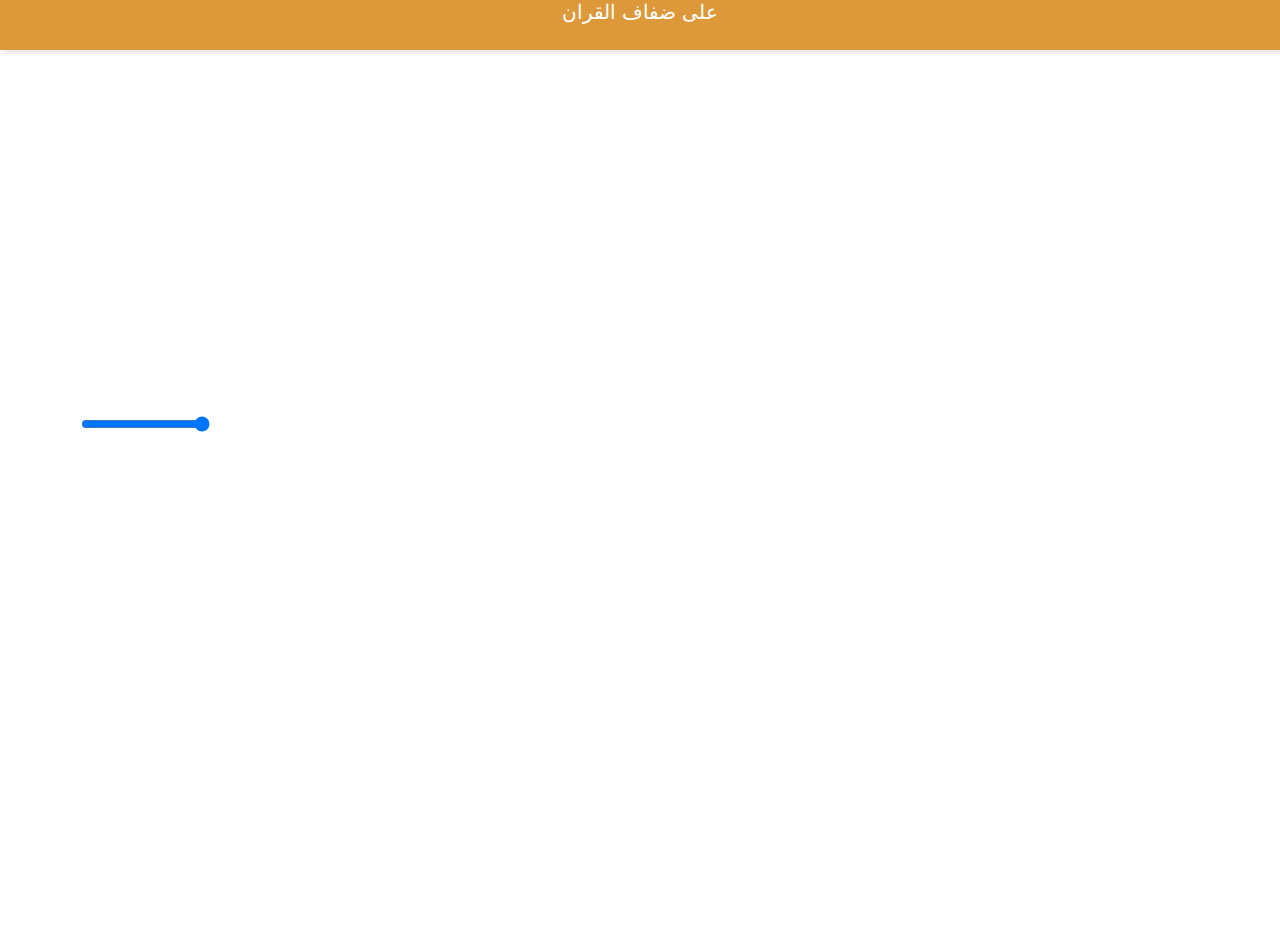
<file: index.html>
<!DOCTYPE html>
<html dir="rtl">
<head>
  <meta charset="UTF-8">
  <meta name="viewport" content="width=device-width, initial-scale=1.0">
  <title>اذاعة على ضفاف القران</title>
  <link rel="stylesheet" href="https://cdnjs.cloudflare.com/ajax/libs/font-awesome/6.5.1/css/all.min.css" integrity="sha512-DTOQO9RWCH3ppGqcWaEA1BIZOC6xxalwEsw9c2QQeAIftl+Vegovlnee1c9QX4TctnWMn13TZye+giMm8e2LwA==" crossorigin="anonymous" referrerpolicy="no-referrer" />
  <meta name="descripion" content="اذاعة على ضفاف القران">
  

  <style>
    *{
      margin: 0;
      padding: 0;
    }
    body{
        min-height: 100hv;
        background-color: white;
        font-family: 'Segoe UI', Tahoma, Geneva, Verdana, sans-serif;
        user-select: none;
    }


    body {
    margin: 0; /* Remove default margin */
    padding: 0; /* Remove default padding */
}

.background-container {
    position: relative; /* Set position to relative */
    width: 100%; /* Take full width */
    height: 100vh; /* Take full height of viewport */
    overflow: hidden; /* Hide overflowing content */
    margin-top: 0%; /* Adjust this value according to your navigation bar's height */
}

.background-image {
    position: absolute; /* Set position to absolute */
    top: 0;
    left: 0;
    width: 100%; /* Take full width */
    height: 100%; /* Take full height */
    background-image: url('https://i.ibb.co/C0gRjwt/5546006.jpg'); /* Replace 'your-image-url.jpg' with the path to your image */
    background-size: cover; /* Cover the entire container */
    background-position: center; /* Center the background image */
    background-repeat: no-repeat; /* Do not repeat the background image */
}

    
    nav{
      background-color: #dd983a;
      box-shadow: 3px 3px 5px rgba(0, 0, 0, 0.1);
    }

    nav ul{
      width: 100%;
      list-style: none;
      display: flex;
      justify-content: center;
      align-items: center;
    }

    nav li{
      height: 50px;
      text-decoration: none;
      display: flex;
      align-items: center;
      color: black;
    }
    nav a{
      text-align: center;
      font-size: 20px;
      
      color: white;
      height: 100%;
      padding: 0 30px;
    }

    .US{
      position: absolute;
      color: white;
      top: 80px; /* Position the text 50% from the top */
      left: 40%; /* Position the text 50% from the left */
      transform: translate(-50%, -50%); /* Center the text both vertically and horizontally */
      text-align: center; /* Align text in the center */
    }

    .Logo{
       position: absolute;
       top:185px;
       left:2%;
       
       width: 440px;
       height: 440px;
       background-image: url('https://i.ibb.co/NszD5kS/IMG-20231007-WA0000-2.jpg');
       background-size: 50%;
       background-repeat: no-repeat;
       
     }

     .PLYPUSEbtn{
       position: absolute;
       top: 416px;
       left: 2%;
     }
 
     .STOPbtn{
       position: absolute;
       top: 416px;
       left: 4.2%;
     }
 
     .VLSL{
       position: absolute;
       top: 416px;
       left: 6.3%;
       width: 100px;
     }
/*
    nav li:first-child{
      justify-content: center;
    }

    .NamazZman{
        position: absolute;

        height:350px; 
        width:250ox; 
        border-radius:25px; 
        font-size:20px;
    }*/

    .Rndmtxt {
      position: absolute;
      color: white;
      top: 500px;
      right: 40%;
    }

    @media(max-width:800px) {
      .US{
      position: absolute;
      color: white;
      top: 100px; /* Position the text 50% from the top */
      left: 50%; /* Position the text 50% from the left */
      transform: translate(-50%, -50%); /* Center the text both vertically and horizontally */
      text-align: center; /* Align text in the center */
    }

    .PLYPUSEbtn{
       position: absolute;
       top: 413px;
       left: 2%;
     }
 
     .STOPbtn{
       position: absolute;
       top: 413px;
       left: 6.2%;
     }
 
     .VLSL{
       position: absolute;
       top: 416px;
       left: 9.5%;
       width: 100px;
     }



    }

    @media(max-width:400px) {
      .Logo{
       position: absolute;
       top:185px;
       left: 21%;
       
       width: 440px;
       height: 440px;
       background-image: url('https://i.ibb.co/NszD5kS/IMG-20231007-WA0000-2.jpg');
       background-size: 50%;
       background-repeat: no-repeat;
    }

    .PLYPUSEbtn{
       position: absolute;
       top: 416px;
       left: 21%;
     }
 
     .STOPbtn{
       position: absolute;
       top: 416px;
       left: 28%;
     }
 
     .VLSL{
       position: absolute;
       top: 416px;
       left: 36%;
       width: 100px;
     }
    }


  </style>
</head>
<body>
  <audio id="audio-player" src="https://stream.zeno.fm/jmjcspojcxyuv?adtonosListenerId=01HC08XQSCZJS6ZRYX9G204JZY"></audio>
  
  <div class="navbar">
    <nav>
      <ul>
        <li><a>على ضفاف القران</a></li>
      </ul>
    </nav>
  </div>

  <div class="background-container">
    <div class="background-image"></div>
  </div>

  <div class="US" ><i>بسم الله الرحمن الرحيم
    <br>
    ﴿ كِتَابٌ أَنزَلْنَاهُ إِلَيْكَ مُبَارَكٌ لِّيَدَّبَّرُوا آيَاتِهِ وَلِيَتَذَكَّرَ أُولُو الْأَلْبَابِ﴾
    [ ص: 29]
    <br></i></div>
    <div class="Logo"></div>
    <div class="BTNS">
      <div class="PLYPUSEbtn" id="play-pause-btn">
        <button onclick="playAudio()" style="padding: 0;border: none; background: none;"><i class="fa-solid fa-play fa-xl" style="color: #FFD43B;"></i></button>
      </div>
      <div class="STOPbtn">
        <button onclick="stopAudio()" id="stop-btn" style="padding: 0;border: none; background: none;"><i class="fa-solid fa-stop fa-xl" style="color: #FFD43B;"></i></button>
      </div>
      <div class="VLSL" dir="ltr">
        <!-- Adjusted styling for the volume slider -->
        <input type="range"  id="volume-control" min="0" max="1" step="0.01" value="1">
      </div>

    <div class="Rndmtxt">  
      <p id="randomText"></p>
    </div>


    <script>
      const audioPlayer = document.getElementById('audio-player');
      const playPauseButton = document.getElementById('play-pause-btn');

      playPauseButton.addEventListener('click', () => {
          if (audioPlayer.paused) {
              audioPlayer.play();
              playPauseButton.innerHTML = '<i class="fa-solid fa-pause fa-xl" style="color: #FFD43B;"></i>';
          } else {
              audioPlayer.pause();
              playPauseButton.innerHTML = '<i class="fa-solid fa-play fa-xl" style="color: #FFD43B;"></i>';
          }
      });

      document.getElementById('stop-btn').addEventListener('click', () => {
          audioPlayer.pause();
          audioPlayer.currentTime = 0;
          playPauseButton.innerHTML = '<i class="fa-solid fa-play fa-xl" style="color: #FFD43B;"></i>';
      });

      document.getElementById('volume-control').addEventListener('input', () => {
          audioPlayer.volume = document.getElementById('volume-control').value;
      });

  // Array of random texts
    var texts = [
    "  {يَا أَيُّهَا الَّذِينَ آمَنُوا اذْكُرُوا اللَّهَ ذِكْرًا كَثِيرًا ۝ وَسَبِّحُوهُ بُكْرَةً وَأَصِيلًا} [الأحزاب:41-42]",
    "{فَسُبْحَانَ اللَّهِ حِينَ تُمْسُونَ وَحِينَ تُصْبِحُونَ} [الروم:17] ",
    "{إِنَّ اللَّهَ وَمَلائِكَتَهُ يُصَلُّونَ عَلَى النَّبِيِّ يَا أَيُّهَا الَّذِينَ آمَنُوا صَلُّوا عَلَيْهِ وَسَلِّمُوا تَسْلِيمًا} [الأحزاب:56] ",
    "{وَإِذَا قُرِئَ الْقُرْآنُ فَاسْتَمِعُوا لَهُ وَأَنْصِتُوا لَعَلَّكُمْ تُرْحَمُونَ} [الأعراف:204]",
    "{إنَمَا يُوَفَى الصَابِرُونَ أجْرَهُم بِغَيرٍ حِسابٍ} [سورة الزمر: 10]",
    "﴿ يَا أَيُّهَا الَّذِينَ آمَنُوا كُلُوا مِنْ طَيِّبَاتِ مَا رَزَقْنَاكُمْ وَاشْكُرُوا لِلَّهِ إِنْ كُنْتُمْ إِيَّاهُ تَعْبُدُونَ ﴾ [البقرة: 17]",
    "{وَأَقْرِضُوا اللَّهَ قَرْضًا حَسَنًا وَمَا تُقَدِّمُوا لِأَنفُسِكُم مِّنْ خَيْرٍ تَجِدُوهُ عِندَ اللَّهِ هُوَ خَيْرًا وَأَعْظَمَ أَجْرًا وَاسْتَغْفِرُوا اللَّهَ إِنَّ اللَّهَ غَفُورٌ رَّحِيمٌ} [سورة المزمل: 20]"
  ];

  var currentIndex = 0; // Index of the current text

  // Function to display random text
  function displayRandomText() {
    var randomIndex = Math.floor(Math.random() * texts.length);
    document.getElementById("randomText").textContent = texts[randomIndex];
  }

  // Run the function initially
  displayRandomText();

  // Set interval to change text every 45 seconds (45000 milliseconds)
  setInterval(displayRandomText, 45000);

  function playAudio() {
    Android.playAudioFromWebView();
  }
  function stopAudio() {
        Android.stopAudioFromWebView();
        }   
      
  document.querySelector('audioPlayer').addEventListener('play', function() {
    Android.onAudioStart();
});

document.querySelector('audioPlayer').addEventListener('pause', function() {
    Android.onAudioStop();
});
    
</script>

</body>
</html>
</file>
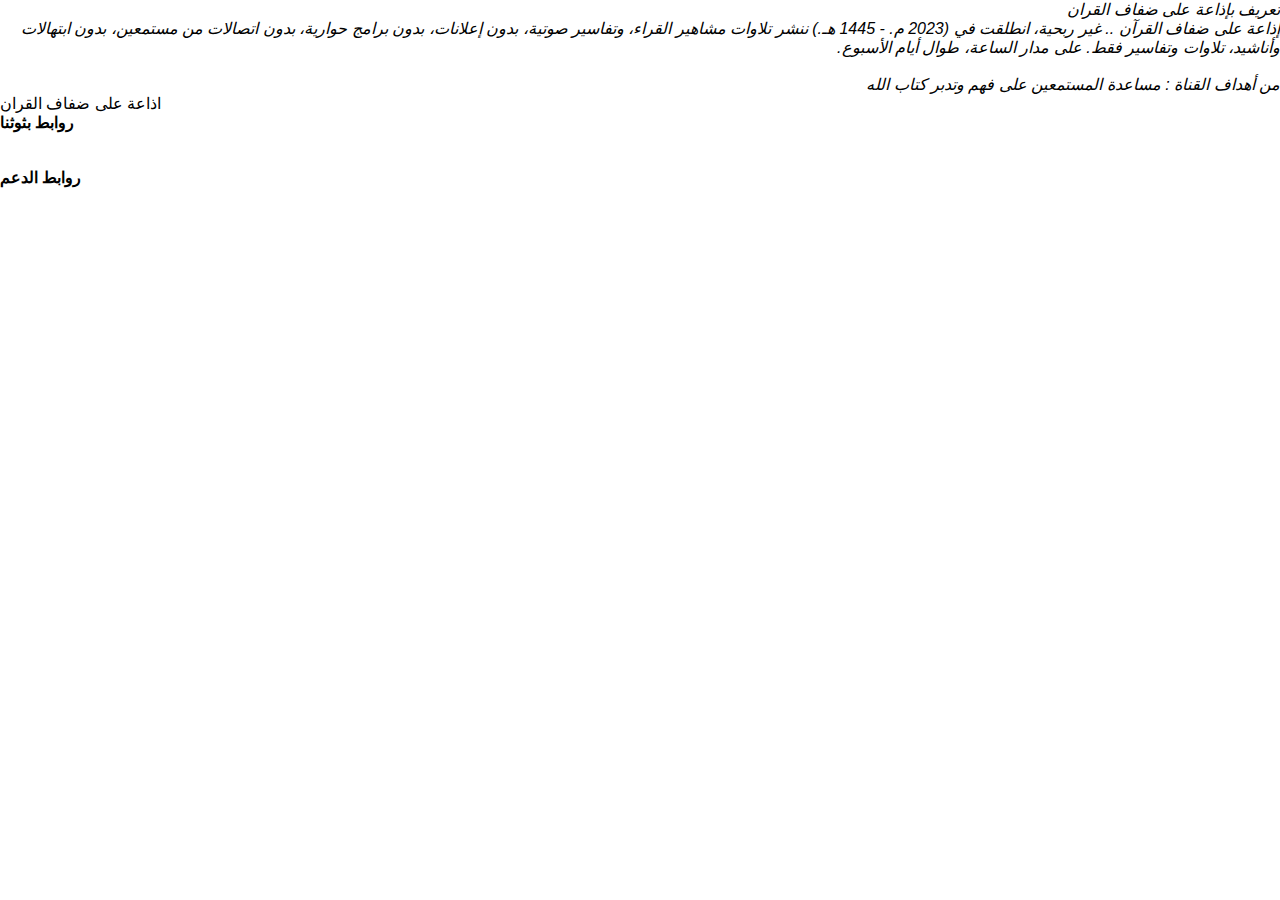
<file: about.html>
<!DOCTYPE html>
<html>
<head>
    <meta charset="utf-8"/>
    <meta name="descripion" content="اذاعة على ضفاف القران">
    <link rel="stylesheet" href="https://cdnjs.cloudflare.com/ajax/libs/font-awesome/6.5.1/css/all.min.css" integrity="sha512-DTOQO9RWCH3ppGqcWaEA1BIZOC6xxalwEsw9c2QQeAIftl+Vegovlnee1c9QX4TctnWMn13TZye+giMm8e2LwA==" crossorigin="anonymous" referrerpolicy="no-referrer" />
    <link rel="stylesheet" href="style.css">
</head>
<body>
<div class="about" dir="rtl" style="top: 100px;"><i>
    تعريف بإذاعة على ضفاف القران
    <br>
    
    إذاعة على ضفاف القرآن .. غير ربحية، انطلقت في (2023 م. - 1445 هـ.) ننشر تلاوات مشاهير القراء، وتفاسير صوتية، بدون إعلانات، بدون برامج حوارية، بدون اتصالات من مستمعين، بدون ابتهالات وأناشيد، تلاوات وتفاسير فقط. على مدار الساعة، طوال أيام الأسبوع.
    <br>
    <br>
    من أهداف القناة : مساعدة المستمعين على فهم وتدبر كتاب الله</i>
</div>

<div class="NavBar">
    <a href="./"><i class="fa-solid fa-house fa-lg"></i></a>
    <a onClick="window.open('./about','_blank')" style="position: absolute; top: 10px; left:1300px;"><i class="fa-solid fa-circle-info fa-lg"></i></a>
    <a onClick="window.open('https://www.patreon.com/ala_dhefe_alquraan/','_blank')" style="position: absolute; top: 12px; left: 185px;"><i class="fa-brands fa-patreon  fa-lg" style="color: #ffffff;"></i></a>
    <dive class="NavBar-brand">اذاعة على ضفاف القران</dive>
  </div>

  <div class="Links">
    <div class="ourLinks"><b>روابط بثوثنا</b></div>
    <div class="zeno"><button style="padding: 0;border: none; background: none; color: white; font-size: 15px;" onClick="window.open('https://zeno.fm/radio/ala-dhefe-alquraan/','_blank')"><i class="fa-solid fa-radio fa-xl" style="color: #FFD43B;"></i> Zenofm</button></div>
    <div class="radiofm"><button style="padding: 0;border: none; background: none; color: white; font-size: 15px;" onClick="window.open('https://share.appradiofm.com/NhJY/','_blank')"><i class="fa-solid fa-radio fa-xl" style="color: #FFD43B;"></i> RadioFM</button></div>
    <!--<div class="Youtube"><button style="padding: 0;border: none; background: none; color: white; font-size: 15px;" onClick="window.open('https://www.youtube.com/channel/UC8juYHpmROP0PNHzqCuKZeQ','_blank')">YouTube <i class="fa-brands fa-youtube fa-xl" style="color: #FFD43B;"></i></i></button></div>-->
    <div class="donatLinks"><b>روابط الدعم</b></div>
    <div class="Patreon"><button style="padding: 0;border: none; background: none; color: white; font-size: 15px;" onClick="window.open('https://www.patreon.com/ala_dhefe_alquraan/','_blank')"><i class="fa-brands fa-patreon  fa-xl" style="color: #FFD43B;"></i> Patreon</button></div>
    
  </div>


</body>

</html>
</file>
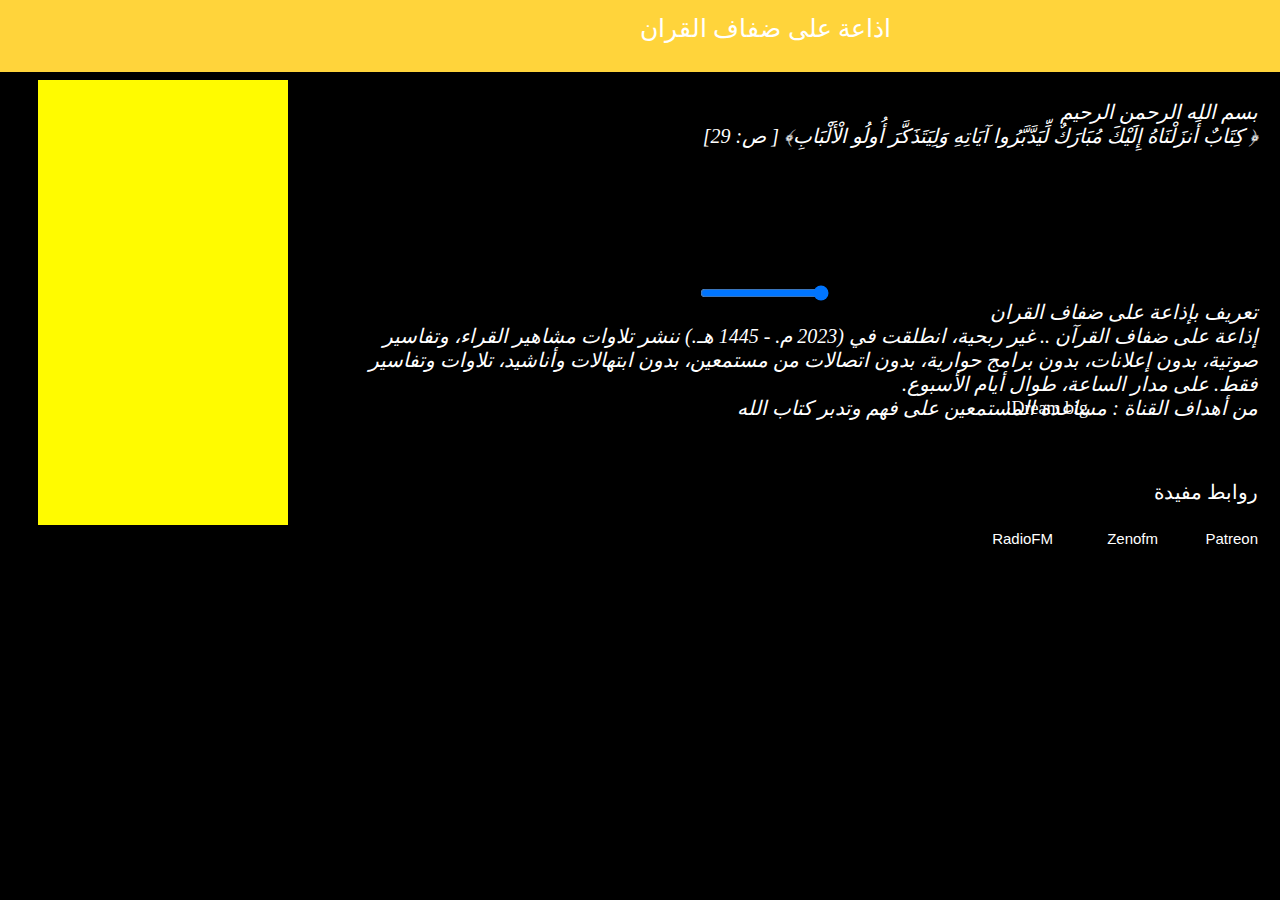
<file: aladefaf.html>
<!DOCTYPE html>
<html dir="rtl">
<head>
  <link rel="stylesheet" href="https://cdnjs.cloudflare.com/ajax/libs/font-awesome/6.5.1/css/all.min.css" integrity="sha512-DTOQO9RWCH3ppGqcWaEA1BIZOC6xxalwEsw9c2QQeAIftl+Vegovlnee1c9QX4TctnWMn13TZye+giMm8e2LwA==" crossorigin="anonymous" referrerpolicy="no-referrer" />
  <meta name="viewport" content="width=1024">
  <meta charset="utf-8"/>
  <meta name="descripion" content="اذاعة على ضفاف القران">

  
  <style>
  body{
   background: black;
   font-family: 'Cairo';
    }
   /* .Name{
      position: relative;
      color: gold;
      top: 30px;
      left: 50%;
      margin: auto;
      font-size: 25px;
    }
    */
    .NavBar{
      overflow: hidden;
      background-color: #FFD43B;
      position: absolute;
      width: 100%;
      height: 8%;
      top: 0;
      z-index: 1000;
    }

    .NavBar-brand{
      position: absolute;
      left: 50%;
      top: 20%;
      color: white;
      font-style: 'cairo';
      float: none;
      text-align: center;
      font-size: 25px;
    }

    .Logo{
      position: absolute;
      margin: auto;
      top:80px;
      left:50%;
      margin-top:-25px;
      margin-left:-25px;
      width: 440px;
      height: 440px;
      background-image: url('https://i.ibb.co/NszD5kS/IMG-20231007-WA0000-2.jpg');
      background-size: 50%;
      background-repeat: no-repeat;
    }
    .US{
      position: absolute;
      top: 100px;
      right: 30px;
      height: 1px;
      width: 597px;
      font-weight: 1;
      resize: 20;
      color: white;
      font-size: 20px;
      margin: auto;
      text-wrap: balace;
    }

    .about{
      position: absolute;
      top: 300px;
      right: 30px;
      width: 900px;
      font-weight: 1;
      font-size: 20px;
      
      color: white;
    }
    .ourLinks{
      position: absolute;
      top: 480px;
      right: 30px;
      font-weight: 1;
      font-size: 20px;
      
      color: white;
    }
    .Patreon{
      position: absolute;
      top: 530px;
      right: 30px;
    }

    .zeno{
      position: absolute;
      top: 530px;
      right: 130px;
    }

    .radiofm{
      position: absolute;
      top: 530px;
      right: 235px;
    }

    .Youtube{
      position: absolute;
      top:530px;
      right: 350px;
    }

    .PLYPUSEbtn{
      position: absolute;
      top: 285px;
      left: 650px;
    }

    .STOPbtn{
      position: absolute;
      top: 310px;
      left: 650px;
    }

    .VLSL{
      position: absolute;
      top: 283px;
      left: 690px;
      width: 100px;
    }

    .Rndmtxt{
      position: absolute;
      top: 380px;
      right: 200px;
      color: white;
      font-size: 18px;
    }

    </style>
</head>
<body>
  <audio id="audio-player" src="https://stream.zeno.fm/jmjcspojcxyuv?adtonosListenerId=01HC08XQSCZJS6ZRYX9G204JZY"></audio>

  <div class="NavBar">
    <dive class="NavBar-brand">اذاعة على ضفاف القران</dive>
  </div>

    <div class="NameLogo">
      <!--<div class="Name"><b>اذاعة على ضفاف القران</h1></div>-->
      <div class="Logo"></div>
    <div class="US"><i>بسم الله الرحمن الرحيم
      <br>
      ﴿ كِتَابٌ أَنزَلْنَاهُ إِلَيْكَ مُبَارَكٌ لِّيَدَّبَّرُوا آيَاتِهِ وَلِيَتَذَكَّرَ أُولُو الْأَلْبَابِ﴾
      [ ص: 29]
      <br></i></div>
    
    <div class="about"><i>
تعريف بإذاعة على ضفاف القران
<br>

إذاعة على ضفاف القرآن .. غير ربحية، انطلقت في (2023 م. - 1445 هـ.) ننشر تلاوات مشاهير القراء، وتفاسير صوتية، بدون إعلانات، بدون برامج حوارية، بدون اتصالات من مستمعين، بدون ابتهالات وأناشيد، تلاوات وتفاسير فقط. على مدار الساعة، طوال أيام الأسبوع.
<br>
من أهداف القناة : مساعدة المستمعين على فهم وتدبر كتاب الله</i></div>
    </div>
    
    <div class="Links">
      <div class="ourLinks"><b>روابط مفيدة</b></div>
      <div class="Patreon"><button style="padding: 0;border: none; background: none; color: white; font-size: 15px;" onClick="window.open('https://www.patreon.com/ala_dhefe_alquraan/','_blank')">Patreon <i class="fa-brands fa-patreon  fa-xl" style="color: #FFD43B;"></i></button></div>
      <div class="zeno"><button style="padding: 0;border: none; background: none; color: white; font-size: 15px;" onClick="window.open('https://zeno.fm/radio/ala-dhefe-alquraan/','_blank')">Zenofm <i class="fa-solid fa-radio fa-xl" style="color: #FFD43B;"></i></button></div>
      <div class="radiofm"><button style="padding: 0;border: none; background: none; color: white; font-size: 15px;" onClick="window.open('https://share.appradiofm.com/NhJY/','_blank')">RadioFM <i class="fa-solid fa-radio fa-xl" style="color: #FFD43B;"></i></button></div>
      <!--<div class="Youtube"><button style="padding: 0;border: none; background: none; color: white; font-size: 15px;" onClick="window.open('https://www.youtube.com/channel/UC8juYHpmROP0PNHzqCuKZeQ','_blank')">YouTube <i class="fa-brands fa-youtube fa-xl" style="color: #FFD43B;"></i></i></button></div>-->
    </div>


    <div class="BTNS">
      <div class="PLYPUSEbtn" id="play-pause-btn">
        <button style="padding: 0;border: none; background: none;"><i class="fa-solid fa-play fa-xl" style="color: #FFD43B;"></i></button>
      </div>
      <div class="STOPbtn">
        <button id="stop-btn" style="padding: 0;border: none; background: none;"><i class="fa-solid fa-stop fa-xl" style="color: #FFD43B;"></i></button>
      </div>
      <div class="VLSL" dir="ltr">
        <!-- Adjusted styling for the volume slider -->
        <input type="range"  id="volume-control" min="0" max="1" step="0.01" value="1">
      </div>
    </div>

    </div>

    <div class="Namaz">
      <!--<iframe src="https://timesprayer.com/widgets.php?frame=1&amp;lang=ar&amp;name=al-kawd&amp;avachang=true&amp;fcolor=FFC000&amp;scolor=FFFF&amp;tcolor=FFD34B&amp;frcolor=FFB000" style="border: none; overflow: hidden; width: 550px; height: 185px; position: fixed; left: 30px; top: 390px;"></iframe>-->
      <iframe id="iframe2" style="background: rgb(255, 251, 0); border: 0px solid rgb(238, 238, 238); width: 250px; overflow: hidden; height: 445px; position: absolute; left: 30px; top: 80px" src="https://timesprayer.today/widget_frame.php?frame=2&amp;id=4724&amp;sound=false&amp;theme=w3-amber"></iframe>
    </div>
    <div class="Rndmtxt">  
      <p id="randomText">Random text will appear here</p>
    </div>


  <script>
        const audioPlayer = document.getElementById('audio-player');
        const playPauseButton = document.getElementById('play-pause-btn');

        playPauseButton.addEventListener('click', () => {
            if (audioPlayer.paused) {
                audioPlayer.play();
                playPauseButton.innerHTML = '<i class="fa-solid fa-pause fa-xl" style="color: #FFD43B;"></i>';
            } else {
                audioPlayer.pause();
                playPauseButton.innerHTML = '<i class="fa-solid fa-play fa-xl" style="color: #FFD43B;"></i>';
            }
        });

        document.getElementById('stop-btn').addEventListener('click', () => {
            audioPlayer.pause();
            audioPlayer.currentTime = 0;
            playPauseButton.innerHTML = '<i class="fa-solid fa-play fa-xl" style="color: #FFD43B;"></i>';
        });

        document.getElementById('volume-control').addEventListener('input', () => {
            audioPlayer.volume = document.getElementById('volume-control').value;
        });

    // Array of random texts
      var texts = [
      "  {يَا أَيُّهَا الَّذِينَ آمَنُوا اذْكُرُوا اللَّهَ ذِكْرًا كَثِيرًا ۝ وَسَبِّحُوهُ بُكْرَةً وَأَصِيلًا} [الأحزاب:41-42]",
      "{فَسُبْحَانَ اللَّهِ حِينَ تُمْسُونَ وَحِينَ تُصْبِحُونَ} [الروم:17] ",
      "{إِنَّ اللَّهَ وَمَلائِكَتَهُ يُصَلُّونَ عَلَى النَّبِيِّ يَا أَيُّهَا الَّذِينَ آمَنُوا صَلُّوا عَلَيْهِ وَسَلِّمُوا تَسْلِيمًا} [الأحزاب:56] ",
      "{وَإِذَا قُرِئَ الْقُرْآنُ فَاسْتَمِعُوا لَهُ وَأَنْصِتُوا لَعَلَّكُمْ تُرْحَمُونَ} [الأعراف:204]",
      "Stay positive!",
      "Dream big!",
      "Keep learning!"
    ];

    var currentIndex = 0; // Index of the current text

    // Function to display random text
    function displayRandomText() {
      var randomIndex = Math.floor(Math.random() * texts.length);
      document.getElementById("randomText").textContent = texts[randomIndex];
    }

    // Run the function initially
    displayRandomText();

    // Set interval to change text every 45 seconds (45000 milliseconds)
    setInterval(displayRandomText, 45000);
  </script>
</body>
</html>
</file>
<file: style.css>
*{
    margin: 0;
    padding: 0;
  }
  body{
      min-height: 100hv;
      background-color: white;
      font-family: 'Segoe UI', Tahoma, Geneva, Verdana, sans-serif;
      user-select: none;
  }


  body {
  margin: 0; /* Remove default margin */
  padding: 0; /* Remove default padding */
}

.background-container {
  position: relative; /* Set position to relative */
  width: 100%; /* Take full width */
  height: 100vh; /* Take full height of viewport */
  overflow: hidden; /* Hide overflowing content */
  margin-top: 0%; /* Adjust this value according to your navigation bar's height */
}

.background-image {
  position: absolute; /* Set position to absolute */
  top: 0;
  left: 0;
  width: 100%; /* Take full width */
  height: 100%; /* Take full height */
  background-image: url('https://i.ibb.co/C0gRjwt/5546006.jpg'); /* Replace 'your-image-url.jpg' with the path to your image */
  background-size: cover; /* Cover the entire container */
  background-position: center; /* Center the background image */
  background-repeat: no-repeat; /* Do not repeat the background image */
}

  
  nav{
    background-color: #dd983a;
    box-shadow: 3px 3px 5px rgba(0, 0, 0, 0.1);
  }

  nav ul{
    width: 100%;
    list-style: none;
    display: flex;
    justify-content: center;
    align-items: center;
  }

  nav li{
    height: 50px;
    text-decoration: none;
    display: flex;
    align-items: center;
    color: black;
  }
  nav a{
    text-align: center;
    font-size: 20px;
    
    color: white;
    height: 100%;
    padding: 0 30px;
  }

  .US{
    position: absolute;
    color: white;
    top: 80px; /* Position the text 50% from the top */
    left: 40%; /* Position the text 50% from the left */
    transform: translate(-50%, -50%); /* Center the text both vertically and horizontally */
    text-align: center; /* Align text in the center */
  }

  .Logo{
     position: absolute;
     top:185px;
     left:2%;
     
     width: 440px;
     height: 440px;
     background-image: url('https://i.ibb.co/NszD5kS/IMG-20231007-WA0000-2.jpg');
     background-size: 50%;
     background-repeat: no-repeat;
     
   }

   .PLYPUSEbtn{
     position: absolute;
     top: 416px;
     left: 2%;
   }

   .STOPbtn{
     position: absolute;
     top: 416px;
     left: 4.2%;
   }

   .VLSL{
     position: absolute;
     top: 416px;
     left: 6.3%;
     width: 100px;
   }
/*
  nav li:first-child{
    justify-content: center;
  }

  .NamazZman{
      position: absolute;

      height:350px; 
      width:250ox; 
      border-radius:25px; 
      font-size:20px;
  }*/

  .Rndmtxt{
    position: absolute;
    top: 500px;
    right: 30px;
    color: white;
    font-size: 18px;
    width: 25px;
    
  }


  @media(max-width:800px) {
    .US{
    position: absolute;
    color: white;
    top: 100px; /* Position the text 50% from the top */
    left: 50%; /* Position the text 50% from the left */
    transform: translate(-50%, -50%); /* Center the text both vertically and horizontally */
    text-align: center; /* Align text in the center */
  }

  .PLYPUSEbtn{
     position: absolute;
     top: 413px;
     left: 2%;
   }

   .STOPbtn{
     position: absolute;
     top: 413px;
     left: 6.2%;
   }

   .VLSL{
     position: absolute;
     top: 416px;
     left: 9.5%;
     width: 100px;
   }



  }

  @media(max-width:400px) {
    .Logo{
     position: absolute;
     top:185px;
     left: 21%;
     
     width: 440px;
     height: 440px;
     background-image: url('https://i.ibb.co/NszD5kS/IMG-20231007-WA0000-2.jpg');
     background-size: 50%;
     background-repeat: no-repeat;
  }

  .PLYPUSEbtn{
     position: absolute;
     top: 416px;
     left: 21%;
   }

   .STOPbtn{
     position: absolute;
     top: 416px;
     left: 28%;
   }

   .VLSL{
     position: absolute;
     top: 416px;
     left: 36%;
     width: 100px;
   }
  }
</file>
